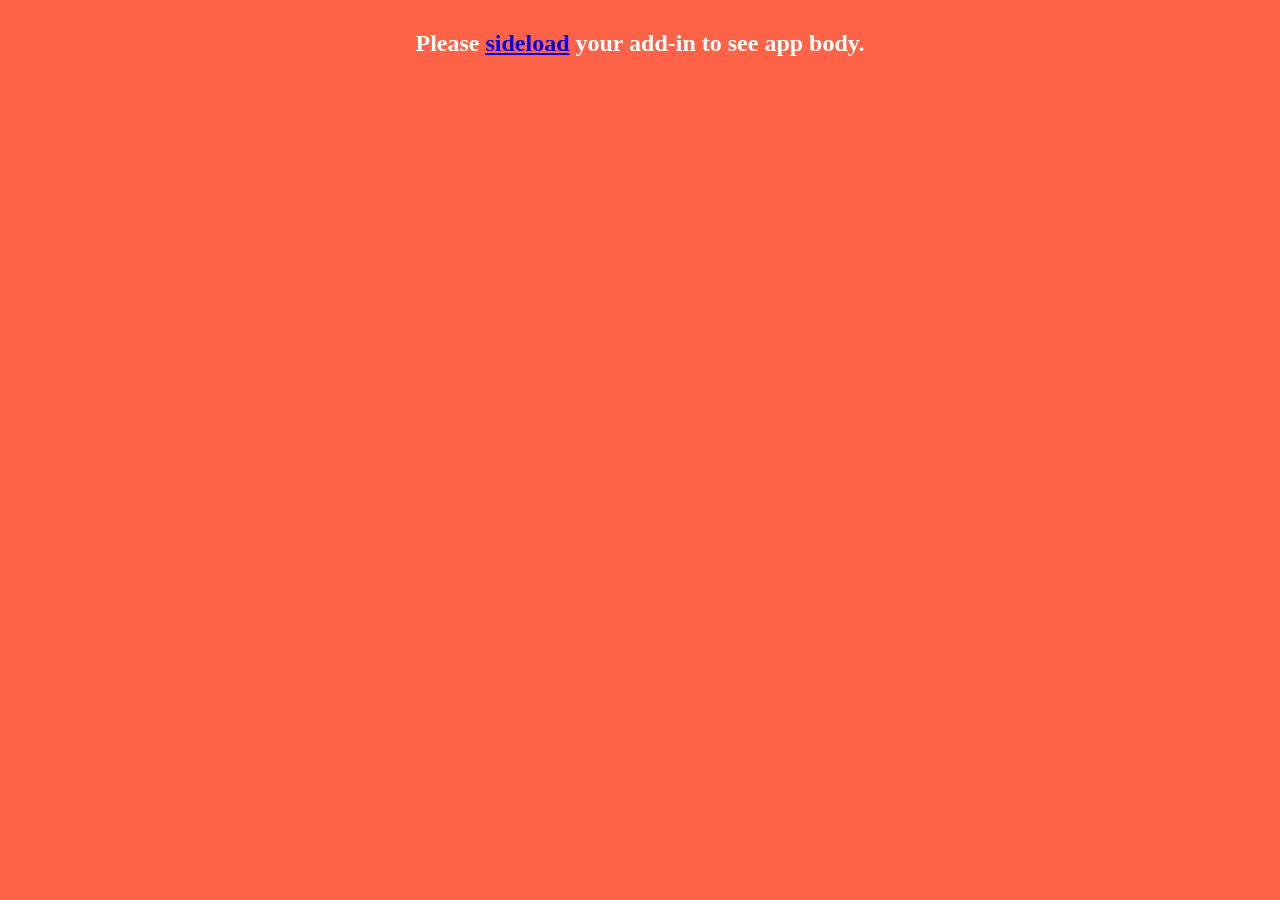
<file: MailboxIQ(npm)/src/taskpane/taskpane.html>
<!-- Copyright (c) Microsoft Corporation. All rights reserved. Licensed under the MIT License. -->
<!-- This file shows how to design a first-run page that provides a welcome screen to the user about the features of the add-in. -->

<!DOCTYPE html>
<html>

<head>
    <meta charset="UTF-8" />
    <meta http-equiv="X-UA-Compatible" content="IE=Edge" />
    <meta name="viewport" content="width=device-width, initial-scale=1">
    <title>DB Assistant Task Pane Add-in</title>

    <!-- Office JavaScript API -->
    <script type="text/javascript" src="https://appsforoffice.microsoft.com/lib/1.1/hosted/office.js"></script>

    <!-- For more information on Fluent UI, visit https://developer.microsoft.com/fluentui#/. -->
    <link rel="stylesheet" href="https://static2.sharepointonline.com/files/fabric/office-ui-fabric-core/11.0.0/css/fabric.min.css"/>

    <!-- Template styles -->
    <link href="taskpane.css" rel="stylesheet" type="text/css" />
</head>

<body class="ms-font-m ms-welcome ms-Fabric">
    <!--header class="ms-welcome__header ms-bgColor-neutralLighter">
        <img width="90" height="90" src="../../assets/logo-filled.png" alt="DB" title="DB" />
        <h1 class="ms-font-su">Welcome</h1>
    </header-->
    <section id="sideload-msg" class="ms-welcome__main">
        <h2 class="ms-font-xl">Please <a target="_blank" href="https://learn.microsoft.com/office/dev/add-ins/testing/test-debug-office-add-ins#sideload-an-office-add-in-for-testing">sideload</a> your add-in to see app body.</h2>
    </section>
    <main id="app-body" class="ms-welcome__main" style="display: none;">
		<!-- <h2 class="ms-font-l">Discover what AI can do for your communication! </h2> -->
		<img width="50%" height="50%" src="../../assets/logo.png" alt="Logo" title="Logo" />
		<div><br/></div>
		<table id="config_table">
			<tr >
				<td width="30%">
					GCP Project ID:
				</td>
				<td width="70%">
					<input id="project_id_config_input" value="sunny-lightning-392907" size="30"></input>
				</td>
			</tr>
			<tr >
				<td>
					GCP Location:
				</td>
				<td>
					<input id="location_config_input" value="us-central1" size="30"></input>
				</td>
			</tr>
			<tr >
				<td>
					Token (gcloud auth print-access-token):
				</td>
				<td>
					<textarea id="token_config_input" value="" cols="30" rows = "10"></textarea>
				</td>
			</tr>
			<tr>
				<td>
					<button role="button" id="save_config_button" class="ms-font-s" >
						<span class="ms-Button-label">Save</span>
					</button>					
				</td>
			</tr>
		
		</table>
		<table id="main_table" style = "display:none">
		<!--tr><td></td><td></td></tr-->
			<tr>
				<td>
					<h4 class="cell-header">Email Sentiment</h4>
					<span id="sentiment_no_info" class="no-info">-</span>
					<img width="90" height="90" src="../../assets/smiley-angry.png" id="sentiment_negative" style = "display:none" alt="Negative" title="Negative" />
					<img width="90" height="90" src="../../assets/smiley-happy.png" id="sentiment_positive" style = "display:none"  alt="Positive" title="Positive" />
				</td>
				<td>
					<h4 class="cell-header">Email Tone</h4>
					<span id="tone_no_info" class="no-info">-</span>
					<img width="90" height="90" src="../../assets/thumbs-up.png" id="tone_thumbs_up"  style = "display:none" alt="OK" title="OK" />
					<img width="90" height="90" src="../../assets/thumbs-down.png" id="tone_thumbs_down" style = "display:none" alt="negative" title="negative" />
				</td>
			</tr>
			<tr class="no-bottom-border">
				<td colspan="2">
					<button role="button" id="run" class="ms-font-s" title="Check Email Language (entire email or selection)">
						<span class="ms-Button-label">Check</span>
					</button>
					<!-- <div role="button" id="run" class="ms-Button ms-Button--hero ms-font-l"> -->
						<!-- <span class="ms-Button-label"  style="color:white;text-decoration: underline;"><b>Check</b></span> -->
					<!-- </div> -->
				</td>
			</tr>
			<tr class="no-bottom-border">
				<td colspan="2">
					<div>&nbsp;</div>
				</td>
			</tr>
			<tr class="no-bottom-border">
				<td><h4 class="cell-header">Generate</h4></td><td><h4 class="cell-header">Classification</h4></td>
			</tr>
			<tr >
				<td>
					<table>
						<tr><td>
							<button role="button" id="genereate_summary" class="ms-font-s" title="Summarize (entire email or selection)">
								<span class="ms-Button-label">Summarize</span>
							</button>
						</td></tr>
						<tr><td>
							<button role="button" id="rephrase" class="ms-font-s"  title="Rephrase in polite and positive manner (entire email or selection)">
								<span class="ms-Button-label">Rephrase</span>
							</button>
						</td></tr>
					</table>
					<div>&nbsp;</div>
					
				</td>
				<td>
					<table>
						<tr><td>
							<button role="button" id="severity_classification" class="ms-font-s">
								<span class="ms-Button-label">Severity detection</span>
							</button>
						</td></tr>
						<tr><td>
							<button role="button" id="fraud_classification" class="ms-font-s">
								<span class="ms-Button-label">Fraud detection</span>
							</button>
						</td></tr>
					</table>
					<!-- <button role="button" id="other_classification" class="ms-Button ms-Button--hero ms-font-m">
						<span class="ms-Button-label">Other</span>
					</button> -->
					<div>&nbsp;</div>
				</td>
			</tr>
			
			<tr class="no-bottom-border" style = "border-top: 1px solid white;">
				<td><h4 class="cell-header">Translate</h4></td><td><h4 class="cell-header">Generative AI</h4></td>
			</tr>
			<tr >
				<td>
					<button role="button" id="en_de_translation" class="ms-font-s" title="Translate (based on entire email or selection) - blocked by Google">
						<span class="ms-Button-label">EN<->DE</span>
					</button>
					<!-- <button role="button" id="de_en_translation" class="ms-font-s">
						<span class="ms-Button-label">DE->EN</span>
					</button> -->
					
				</td>
				<td>
				<input id="prompt_input"></input>
				<button role="button" id="prompt_button" class="ms-font-s" title="Prompt generative AI (based on entire email or selection)">
					<span class="ms-Button-label">Prompt</span>
				</button>
					
				</td>
			</tr>
			<tr>
				<td>
				<button role="button" id="open_config" class="ms-font-s" title="Config">
					<span class="ms-Button-label">Config</span>
				</button>
				
				</td>
			</tr>
		</table>
		
		<p>
			<label id="debug"></label>
		
			
		</p> 
		<!-- <div role="button" id="run" class="ms-Button ms-Button--hero ms-font-xl">
			<span class="ms-Button-label" ><b><a href="" style="color:white">REFRESH</a></b></span>
		</div>  -->
	</main>
</body>

</html>
</file>
<file: MailboxIQ(npm)/src/taskpane/taskpane.css>
/* 
 * Copyright (c) Microsoft Corporation. All rights reserved. Licensed under the MIT license.
 * See LICENSE in the project root for license information.
 */

 html,
 body {
     width: 100%;
     height: 100%;
     margin: 0;
     padding: 0;
	 background-color: rgb(255,99,71);
 }

 ul {
     margin: 0;
     padding: 0;
 }
 table {
	 width: 100%;
	 border-collapse: collapse;
	 align-items: start;
	 padding-top: 10px;
	 /* border: 1px solid rgb(0,0,139); */
	 border:none;
 }
 table, th, td {
  /*border: 1px solid rgb(0,0,139);*/
  /*  border-bottom: 1px solid white; */
  /*border-right: 1px solid rgb(0,0,139); */
  text-align: center;
}

tr.no-bottom-border td {
  border-bottom: none
}

h4.cell-header {
	padding-top:1px;
	margin-top:1px;
	padding-bottom:1px;
	margin-bottom:1px;
	color:rgb(255,255,255);
	font-weight:normal;
	/* font-family: Georgia, serif; */
}

 .ms-welcome__header {
    padding: 20px;
    padding-bottom: 30px;
    padding-top: 100px;
    display: -webkit-flex;
    display: flex;
    -webkit-flex-direction: column;
    flex-direction: column;
    align-items: center;
 }

 .ms-welcome__main {
    display: -webkit-flex;
    display: flex;
    -webkit-flex-direction: column;
    flex-direction: column;
    -webkit-flex-wrap: nowrap;
    flex-wrap: nowrap;
    -webkit-align-items: center;
    align-items: center;
    -webkit-flex: 1 0 0;
    flex: 1 0 0;
    padding: 10px 20px;
 }
 
 .ms-welcome__main > h2 {
     width: 100%;
     text-align: center;
	 color: white;
 }
 
 .cell_header > h2 {
     width: 100%;
     text-align: center;
	 margin-top: 2px;
	 color: white;
 }
 
 .ms-welcome__features {
     list-style-type: none;
     margin-top: 20px;
 }
 
 .ms-welcome__features.ms-List .ms-ListItem {
     padding-bottom: 20px;
     display: -webkit-flex;
     display: flex;
 }
 
 .ms-welcome__features.ms-List .ms-ListItem > .ms-Icon {
     margin-right: 10px;
 }
 
 .ms-welcome__action.ms-Button--hero {
     margin-top: 30px;
 }
 
.ms-Button.ms-Button--hero .ms-Button-label {
  color: #0078d7;
  
}

.ms-Button.ms-Button--hero:hover .ms-Button-label,
.ms-Button.ms-Button--hero:focus .ms-Button-label{
  color: #005a9e;
  cursor: pointer;
}
button {
	margin-top:2px;
}

b {
    font-weight: bold;
}


button {
    padding: 0.2rem 0.2rem;
    border-radius: 20px;
    min-height: 0.5rem;
    font-family: Deutsche Bank Text,Arial,Helvetica Neue,Helvetica,sans-serif;
    font-size: 0.5rem;
    line-height: 1.25rem;
    color: rgb(255,99,71);
    text-decoration: none;
    text-align: center;
	background:#fff;
	border-color:white;
	width: 100px;
	height:30px;
	border-style: solid;

}

.no-info {
	color:white;
	font-family: Deutsche Bank Text,Arial,Helvetica Neue,Helvetica,sans-serif;
    font-size: 2rem;
}
</file>
